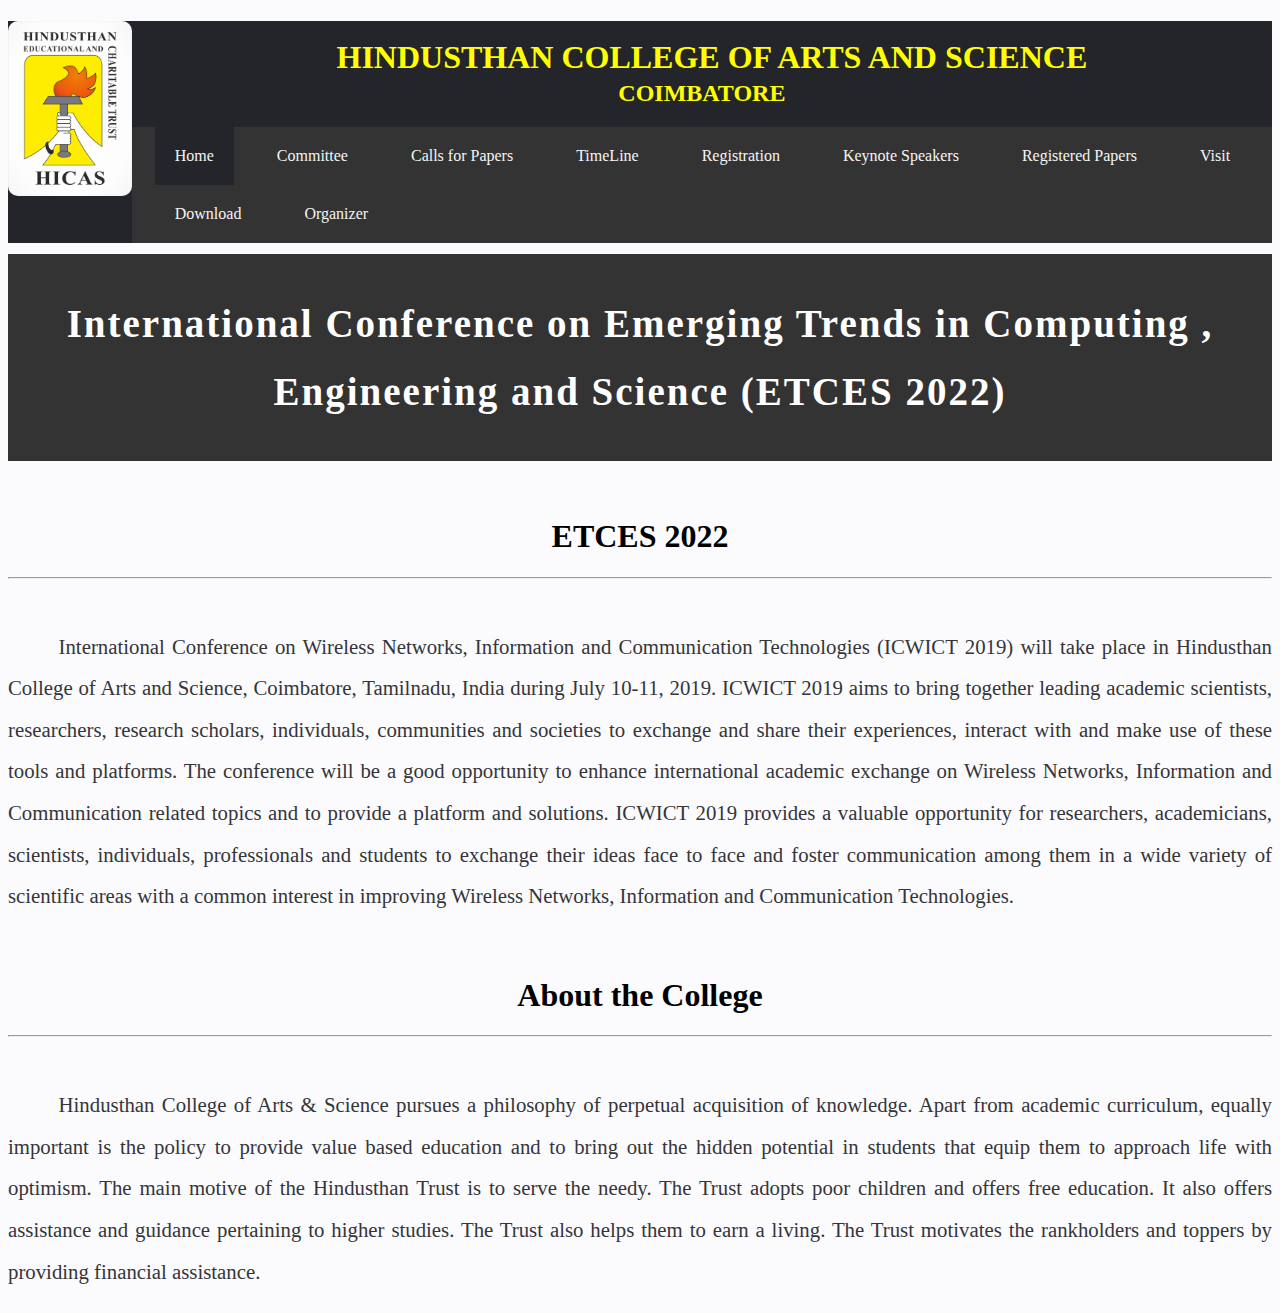
<file: index.html>
<!DOCTYPE html>
<html>
<head>
	<title>HINDHUSTHAN MCA</title>

   <meta name="viewport" content="width=device-width, initial-scale=1.0"> 

	<link rel="stylesheet" type="text/css" href="css/style.css">

</head>

<body>

	<header>

     	<div class="heading">

     	<img src="images/logo.png">

     	<center>

        <H1>HINDUSTHAN COLLEGE OF ARTS AND SCIENCE</H1>

     	  <h2>COIMBATORE</h2>

      </center>

      </div>
        
        <ul>

         <li><a class="active" href="#" >Home</a></li>
         <li><a href="committee.html">Committee</a></li>  
         <li><a href="callsforpaper.html">Calls for Papers</a></li>
         <li><a href="timeline.html">TimeLine</a></li>
         <li><a href="registration.html">Registration</a></li>
         <li><a href="keynote.html">Keynote Speakers</a></li>
         <li><a href="registeredpaper.html">Registered Papers</a></li>
         <li><a href="visit.html">Visit</a></li>
         <li><a href="download.html">Download</a></li>
         <li><a href="organizer.html">Organizer</a></li>

       </ul>

 </header>

         <br>
         <br>
         <br>

       <div id="title">

        <h2>
           International Conference on Emerging Trends in Computing ,  
        </h2>

        <h2 class="headtwo">
          Engineering and Science (ETCES 2022)
        </h2>
      
      </div>

      <br>
       <br>
       <div class="para">
        <h1>ETCES 2022</h1>
        <hr>
        <br>
         <p>  International Conference on Wireless Networks, Information and Communication Technologies (ICWICT 2019) will take place in Hindusthan College of Arts and Science, Coimbatore, Tamilnadu, India during July 10-11, 2019. ICWICT 2019 aims to bring together leading academic scientists, researchers, research scholars, individuals, communities and societies to exchange and share their experiences, interact with and make use of these tools and platforms. The conference will be a good opportunity to enhance international academic exchange on Wireless Networks, Information and Communication related topics and to provide a platform and solutions. ICWICT 2019 provides a valuable opportunity for researchers, academicians, scientists, individuals, professionals and students to exchange their ideas face to face and foster communication among them in a wide variety of scientific areas with a common interest in improving Wireless Networks, Information and Communication Technologies.
         </p>
       </div>
       <br>
      <div class="para">
      <h1>  About the College</h1>
      <hr>
      <br>
          <p>   Hindusthan College of Arts & Science pursues a philosophy of perpetual acquisition of knowledge. Apart from academic curriculum, equally important is the policy to provide value based education and to bring out the hidden potential in students that equip them to approach life with optimism. The main motive of the Hindusthan Trust is to serve the needy. The Trust adopts poor children and offers free education. It also offers assistance and guidance pertaining to higher studies. The Trust also helps them to earn a living. The Trust motivates the rankholders and toppers by providing financial assistance.
          </p>
      </div>


      
     
</body>
</html>
</file>
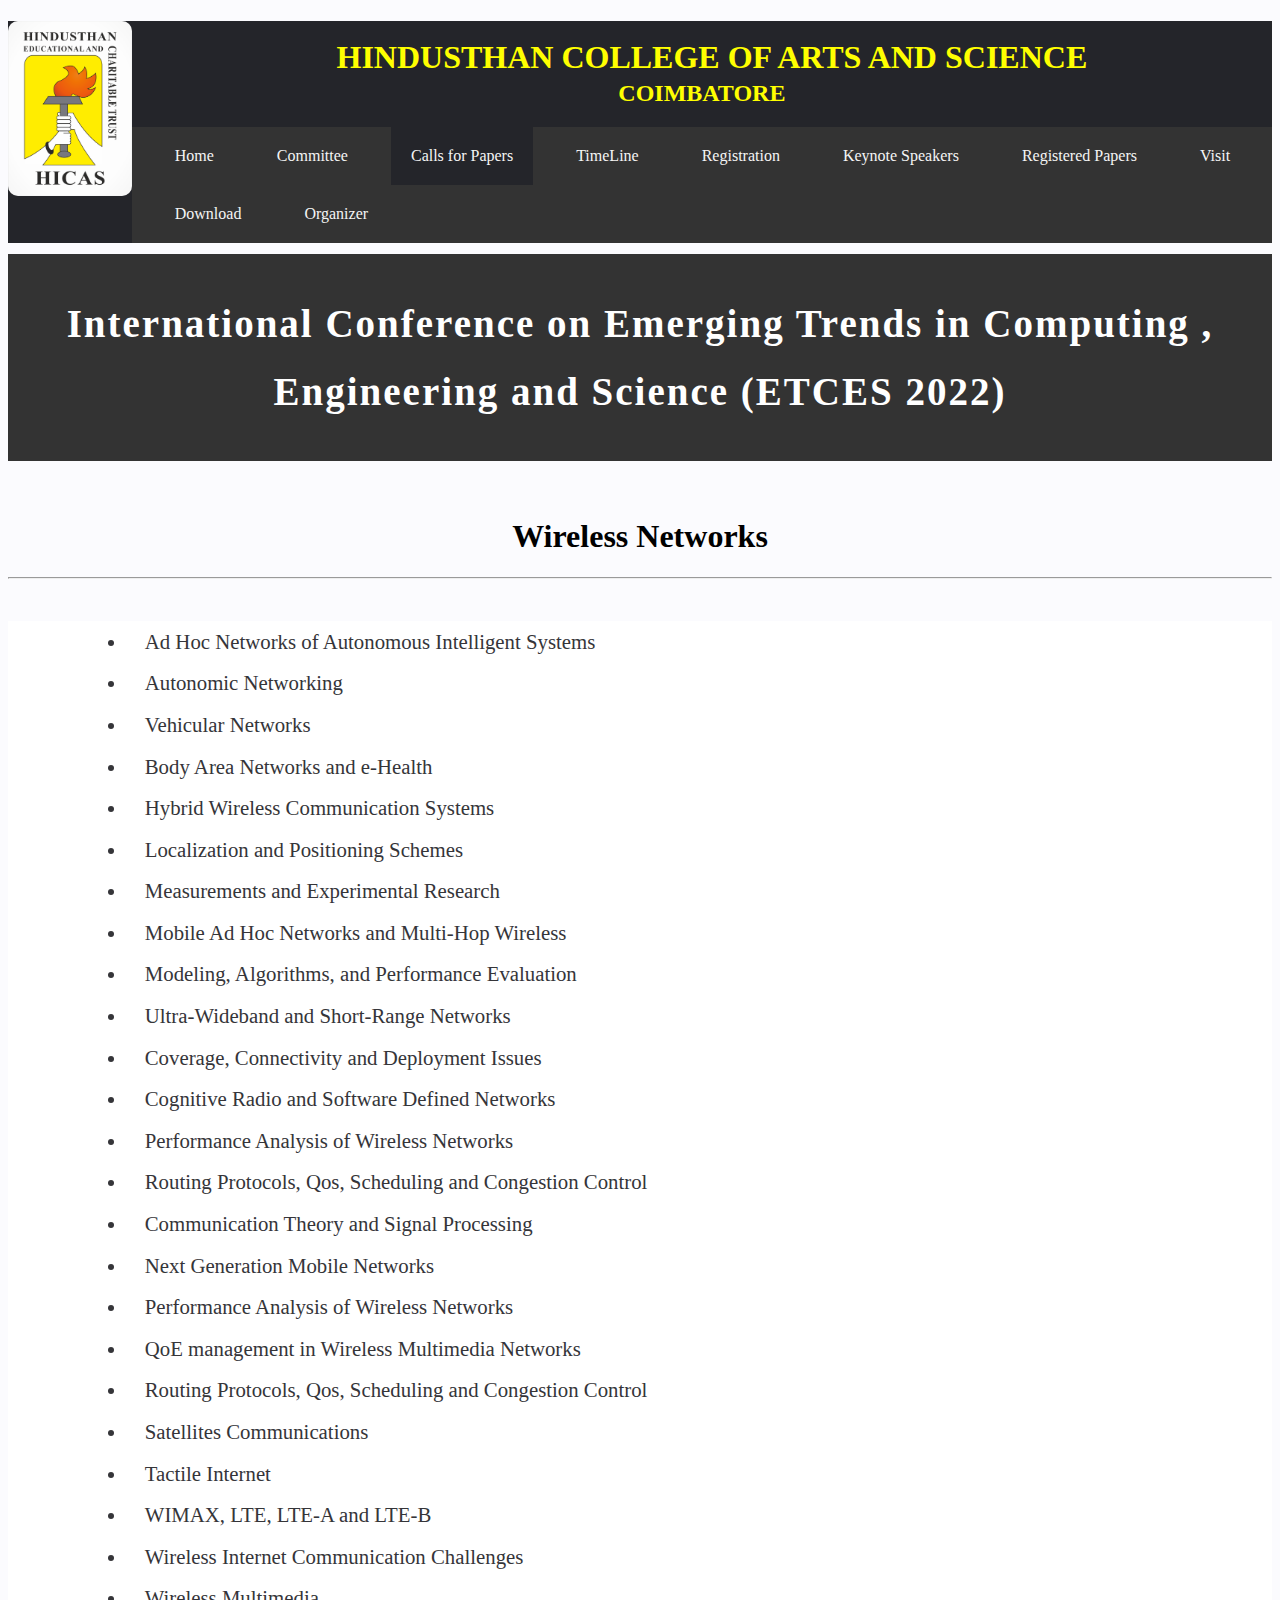
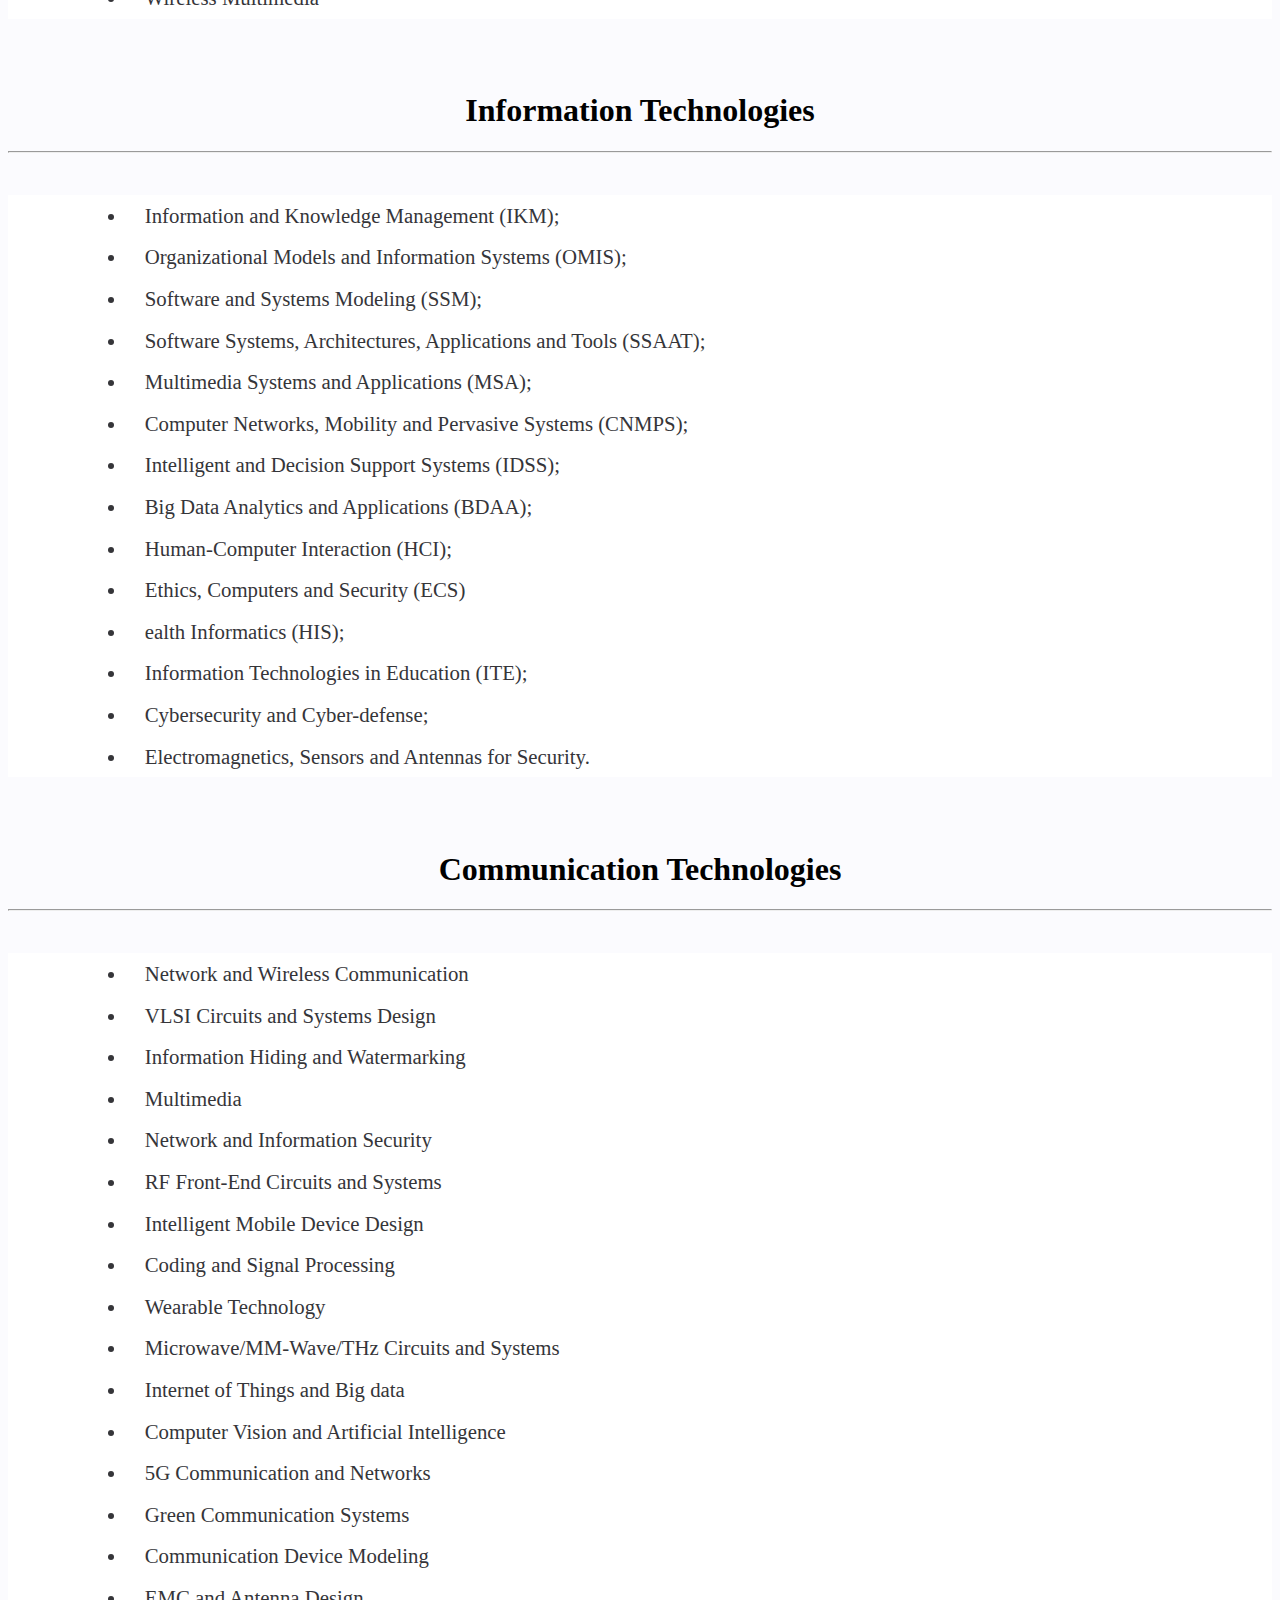
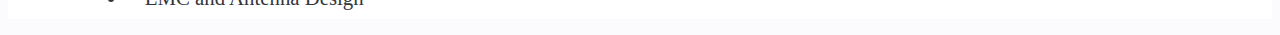
<file: callsforpaper.html>
<!DOCTYPE html>
<html>
<head>
	<title>HINDHUSTHAN MCA</title>
	<link rel="stylesheet" type="text/css" href="css/style.css">
</head>
<body>
	<header>
     	<div class="heading">
     	<img src="images/logo.png">
     	<center><H1>HINDUSTHAN COLLEGE OF ARTS AND SCIENCE</H1>
     	<h2>COIMBATORE</h2>
        </center>	
        </div>
        
        <ul>
        <li><a  href="index.html" >Home</a></li>
        <li><a href="committee.html">Committee</a></li>
        <li><a class="active" href="#">Calls for Papers</a></li>
        <li><a href="timeline.html">TimeLine</a></li>
        <li><a href="registration.html">Registration</a></li>
        <li><a href="keynote.html">Keynote Speakers</a></li>
        <li><a href="registeredpaper.html">Registered Papers</a></li>
        <li><a href="visit.html">Visit</a></li>
        <li><a href="download.html">Download</a></li>
        <li><a href="organizer.html">Organizer</a></li>
        </ul>
         </header>
         <br>
         <br>
         <br>

       <div id="title">
          <h2>
           International Conference on Emerging Trends in Computing ,  
        </h2>
        <h2 class="headtwo">
          Engineering and Science (ETCES 2022)
        </h2>
      </div>
        <br>
        <br>
        <div class="para">
        <h1>Wireless Networks
        </h1>
        <hr>
        <br>
        <ol>
<li>Ad Hoc Networks of Autonomous Intelligent Systems</li>
<li>Autonomic Networking</li>
<li>Vehicular Networks</li>
<li>Body Area Networks and e-Health</li>
<li>Hybrid Wireless Communication Systems</li>
<li>Localization and Positioning Schemes</li>
<li>Measurements and Experimental Research</li>
<li>Mobile Ad Hoc Networks and Multi-Hop Wireless</li>
<li>Modeling, Algorithms, and Performance Evaluation</li>
<li>Ultra-Wideband and Short-Range Networks</li>
<li>Coverage, Connectivity and Deployment Issues</li>
<li>Cognitive Radio and Software Defined Networks</li>
<li>Performance Analysis of Wireless Networks</li>
<li>Routing Protocols, Qos, Scheduling and Congestion Control</li>
<li>Communication Theory and Signal Processing</li>
<li>Next Generation Mobile   Networks</li>
<li>Performance Analysis of   Wireless Networks</li>
<li>QoE management in Wireless   Multimedia Networks</li>
<li>Routing Protocols, Qos,   Scheduling and Congestion Control</li>
<li>Satellites Communications</li>
<li>Tactile Internet</li>
<li>WIMAX, LTE, LTE-A and LTE-B</li>
<li>Wireless Internet   Communication Challenges</li>
<li>Wireless Multimedia</li>


        </ol>
        <br>
        <br>
        <h1>Information Technologies</h1>
        <hr>
        <br>
        <ol>
 <li>Information and Knowledge Management (IKM);</li>
 <li> Organizational Models and Information Systems (OMIS);</li>
<li>Software and Systems Modeling (SSM);</li>
<li>Software Systems, Architectures, Applications and Tools (SSAAT);</li>
<li>Multimedia Systems and Applications (MSA);</li>
<li>Computer Networks, Mobility and Pervasive Systems (CNMPS);</li>
<li>Intelligent and Decision Support Systems (IDSS);</li>
<li>Big Data Analytics and Applications (BDAA);</li>
<li>Human-Computer Interaction (HCI);</li>
<li>Ethics, Computers and Security (ECS)</li>
<li>ealth Informatics (HIS);</li>
<li>Information Technologies in Education (ITE);</li>
<li>Cybersecurity and Cyber-defense;</li>
<li>Electromagnetics, Sensors and Antennas for Security.</li>
        </ol>
        <br>
        <br>
        <h1>Communication Technologies</h1>
        <hr>
        <br>
        <ol>
<li>Network and Wireless Communication</li>
<li>VLSI Circuits and Systems Design</li>
<li>Information Hiding and Watermarking</li>
<li>Multimedia</li>
<li>Network and Information Security</li>
<li>RF Front-End Circuits and Systems</li>
<li>Intelligent Mobile Device Design</li>
<li>Coding and Signal Processing</li>
<li>Wearable Technology</li>
<li>Microwave/MM-Wave/THz Circuits and Systems</li>
<li>Internet of Things and Big data</li>
<li>Computer Vision and Artificial Intelligence</li>
<li>5G Communication and Networks</li>
<li>Green Communication Systems</li>
<li>Communication Device Modeling</li>
<li>EMC and Antenna Design</li>

        </ol>
      </div>

    
      
     
</body>
</html>
</file>
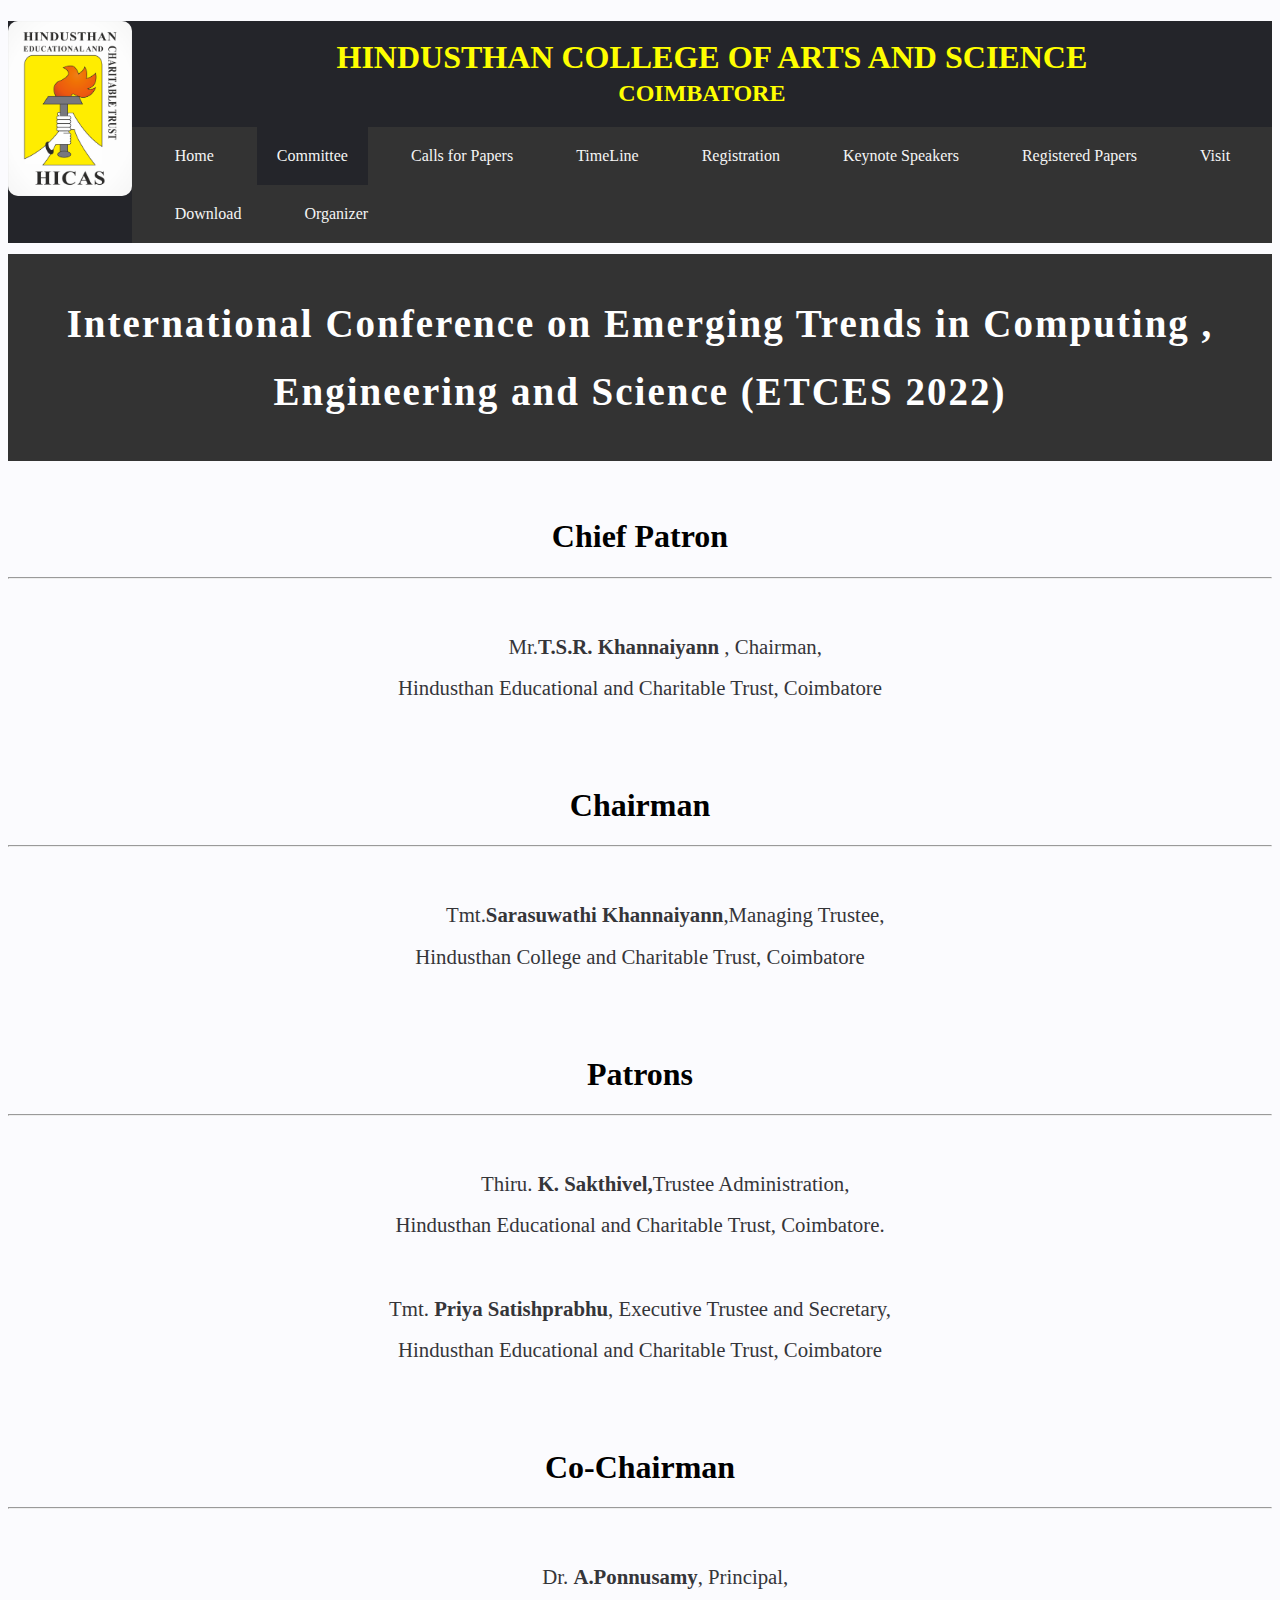
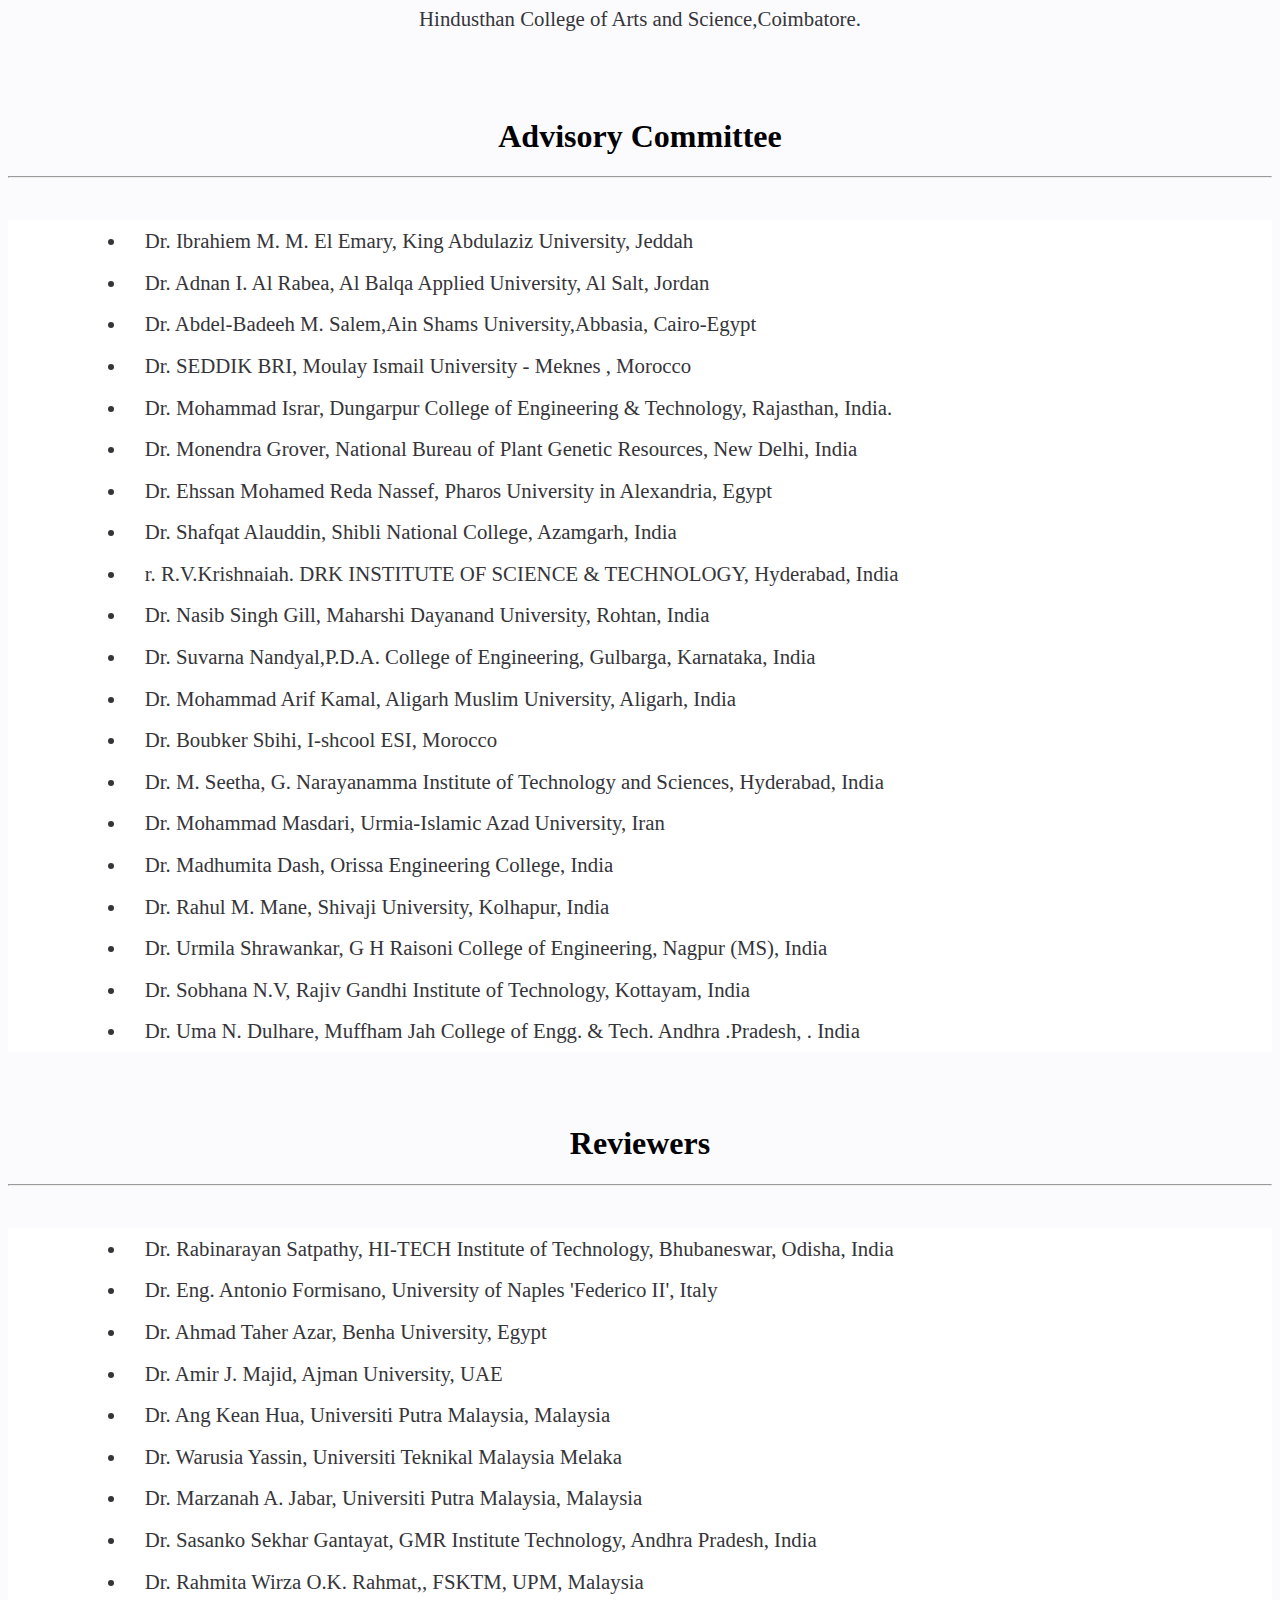
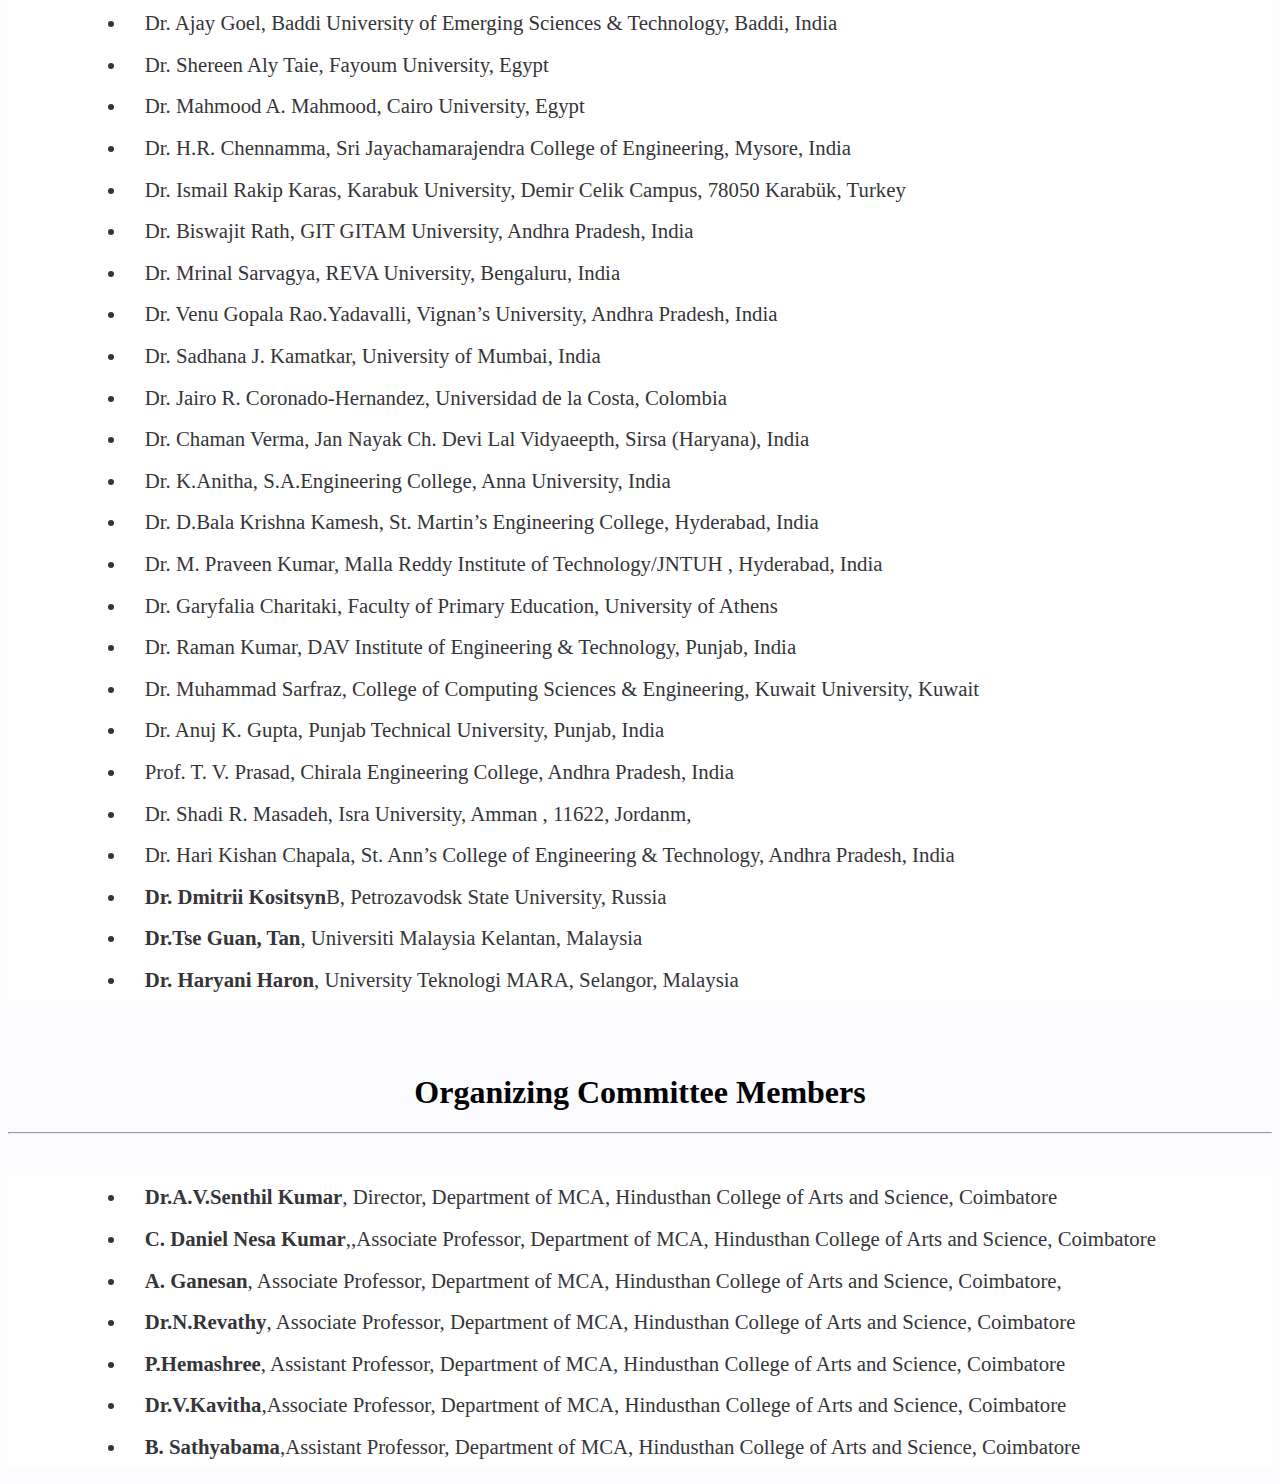
<file: committee.html>
<!DOCTYPE html>
<html>
<head>
	<title>HINDHUSTHAN MCA</title>
	<link rel="stylesheet" type="text/css" href="css/style.css">
</head>
<body>
	<header>
     	<div class="heading">
     	<img src="images/logo.png">
     	<center><H1>HINDUSTHAN COLLEGE OF ARTS AND SCIENCE</H1>
     	<h2>COIMBATORE</h2>
        </center>	
        </div>
        
        <ul>
         <li><a href="index.html" >Home</a></li>
         <li><a  class="active" href="#">Committee</a></li>
         <li><a href="callsforpaper.html">Calls for Papers</a></li>
         <li><a href="timeline.html">TimeLine</a></li>
         <li><a href="registration.html">Registration</a></li>
        <li><a href="keynote.html">Keynote Speakers</a></li>
        <li><a href="registeredpaper.html">Registered Papers</a></li>
        <li><a href="visit.html">Visit</a></li>
        <li><a href="download.html">Download</a></li>
        <li><a href="organizer.html">Organizer</a></li>
        </ul>
         </header>
         <br>
         <br>
         <br>
       <div id="title">
         <h2>
           International Conference on Emerging Trends in Computing ,  
        </h2>
        <h2 class="headtwo">
          Engineering and Science (ETCES 2022)
        </h2>
       </div>
       <div class="para">
        <br>
        <br>
<h1>Chief Patron                                
</h1>
<hr>
<div id="comitee">
<br><p>Mr.<b>T.S.R. Khannaiyann
</b>, Chairman,<br>Hindusthan Educational and Charitable Trust, Coimbatore
</p>
  <br>
    <br>
<h1>
Chairman                                
</h1>
<hr>   
<br>
<p>Tmt.<b>Sarasuwathi Khannaiyann</b>,Managing Trustee,
<br>Hindusthan College and Charitable Trust, Coimbatore
</p>                            
<br>
<br>

<h1>Patrons </h1>
<hr>
<br>
<p>Thiru. <b>K. Sakthivel,</b>Trustee Administration,
<br>Hindusthan Educational and Charitable Trust, Coimbatore.
<br>
<br>

Tmt. <b>Priya Satishprabhu</b>, Executive Trustee and Secretary,
 <br>Hindusthan Educational and Charitable Trust, Coimbatore
  </p>
  <br>
  <br>
  <h1>Co-Chairman
  </h1>
  <hr>
  <br>
  <p>Dr. <b>A.Ponnusamy</b>, Principal,
<br>Hindusthan College of Arts and Science,Coimbatore.
</p>
<br>
<br>
<h1>
Advisory Committee
</h1>
<hr>
<br>
<ol>
<li>Dr. Ibrahiem M. M. El Emary, King Abdulaziz University, Jeddah</li>
<li>Dr. Adnan I. Al Rabea, Al Balqa Applied University, Al Salt, Jordan</li>
<li>Dr. Abdel-Badeeh M. Salem,Ain Shams University,Abbasia, Cairo-Egypt</li>
<li>Dr. SEDDIK BRI, Moulay Ismail University - Meknes , Morocco</li>
<li>Dr. Mohammad Israr, Dungarpur College of Engineering & Technology, Rajasthan, India.</li>
<li>Dr. Monendra Grover, National Bureau of Plant Genetic Resources, New Delhi, India</li>
<li>Dr. Ehssan Mohamed Reda Nassef, Pharos University in Alexandria, Egypt</li>
<li>Dr. Shafqat Alauddin, Shibli National College, Azamgarh, India</li>
<li>r. R.V.Krishnaiah. DRK INSTITUTE OF SCIENCE & TECHNOLOGY, Hyderabad, India</li>
<li>Dr. Nasib Singh Gill, Maharshi Dayanand University, Rohtan, India</li>
<li>Dr. Suvarna Nandyal,P.D.A. College of Engineering, Gulbarga, Karnataka, India</li>
<li>Dr. Mohammad Arif Kamal, Aligarh Muslim University, Aligarh, India</li>
<li>Dr. Boubker Sbihi, I-shcool ESI, Morocco</li>
<li>Dr. M. Seetha, G. Narayanamma Institute of Technology and Sciences, Hyderabad, India</li>
<li>Dr. Mohammad Masdari, Urmia-Islamic Azad University, Iran</li>
<li>Dr. Madhumita Dash, Orissa Engineering College, India</li>
<li>Dr. Rahul M. Mane, Shivaji University, Kolhapur, India</li>
<li>Dr. Urmila Shrawankar, G H Raisoni College of Engineering, Nagpur (MS), India</li>
<li>Dr. Sobhana N.V, Rajiv Gandhi Institute of Technology, Kottayam, India</li>
<li>Dr. Uma N. Dulhare, Muffham Jah College of Engg. & Tech. Andhra .Pradesh, . India</li>
  </ol>
<br>
<br>
<h1>Reviewers
</h1>
<hr>
<br>
<ol>
<li>Dr. Rabinarayan Satpathy, HI-TECH Institute of Technology, Bhubaneswar, Odisha, India</li>
<li>Dr. Eng. Antonio Formisano, University of Naples 'Federico II', Italy</li>
<li>Dr. Ahmad Taher Azar, Benha University, Egypt</li>
<li>Dr. Amir J. Majid, Ajman University, UAE</li>
<li>Dr. Ang Kean Hua, Universiti Putra Malaysia, Malaysia</li>
<li>Dr. Warusia Yassin, Universiti Teknikal Malaysia Melaka</li>
<li>Dr. Marzanah A. Jabar, Universiti Putra Malaysia, Malaysia</li>
<li>Dr. Sasanko Sekhar Gantayat, GMR Institute Technology, Andhra Pradesh, India</li>
<li>Dr. Rahmita Wirza O.K. Rahmat,, FSKTM, UPM, Malaysia</li>
<li>Dr. Ajay Goel, Baddi University of Emerging Sciences & Technology, Baddi, India</li>
<li>Dr. Shereen Aly Taie, Fayoum University, Egypt</li>
<li>Dr. Mahmood A. Mahmood, Cairo University, Egypt</li>
<li>Dr. H.R. Chennamma, Sri Jayachamarajendra College of Engineering, Mysore, India</li>
<li>Dr. Ismail Rakip Karas, Karabuk University, Demir Celik Campus, 78050 Karabük, Turkey</li>
<li>Dr. Biswajit Rath, GIT GITAM University, Andhra Pradesh, India</li>
<li>Dr. Mrinal Sarvagya, REVA University, Bengaluru, India</li>
<li>Dr. Venu Gopala Rao.Yadavalli, Vignan’s University, Andhra Pradesh, India</li>
<li>Dr. Sadhana J. Kamatkar, University of Mumbai, India</li>
<li>Dr. Jairo R. Coronado-Hernandez, Universidad de la Costa, Colombia</li>
<li>Dr. Chaman Verma, Jan Nayak Ch. Devi Lal Vidyaeepth, Sirsa (Haryana), India</li>
<li>Dr. K.Anitha, S.A.Engineering College, Anna University, India</li>
<li>Dr. D.Bala Krishna Kamesh, St. Martin’s Engineering College, Hyderabad, India</li>
<li>Dr. M. Praveen Kumar, Malla Reddy Institute of Technology/JNTUH , Hyderabad, India</li>
<li>Dr. Garyfalia Charitaki, Faculty of Primary Education, University of Athens</li>
<li>Dr. Raman Kumar, DAV Institute of Engineering & Technology, Punjab, India</li>
<li>Dr. Muhammad Sarfraz, College of Computing Sciences & Engineering, Kuwait University, Kuwait</li>
<li>Dr. Anuj K. Gupta, Punjab Technical University, Punjab, India</li>
<li>Prof. T. V. Prasad, Chirala Engineering College, Andhra Pradesh, India</li>
<li>Dr. Shadi R. Masadeh, Isra University, Amman , 11622, Jordanm,</li>
<li>Dr. Hari Kishan Chapala, St. Ann’s College of Engineering & Technology, Andhra Pradesh, India</li>
<li><b>Dr.  Dmitrii  Kositsyn</b>B, Petrozavodsk State University, Russia</li>
<li><b>Dr.Tse Guan, Tan</b>, Universiti Malaysia Kelantan, Malaysia</li>
<li><b>Dr. Haryani Haron</b>, University Teknologi MARA, Selangor, Malaysia</li>
</ol>
<br>
<br>
<h1>Organizing Committee Members
  </h1>
  <hr>
  <br>
  <ol>
    <li><b>Dr.A.V.Senthil Kumar</b>, Director, Department of MCA, Hindusthan College of Arts and Science, Coimbatore</li>
 <li><b>C. Daniel Nesa Kumar</b>,,Associate Professor, Department of MCA,  Hindusthan College of Arts and Science, Coimbatore</li>
 <li><b>A. Ganesan</b>, Associate Professor, Department of MCA, Hindusthan College of Arts and Science, Coimbatore, </li>
 <li><b>Dr.N.Revathy</b>, Associate Professor, Department of MCA, Hindusthan College of Arts and Science, Coimbatore</li>
 <li><b>P.Hemashree</b>, Assistant Professor, Department of MCA, Hindusthan College of Arts and Science, Coimbatore</li>
 <li><b>Dr.V.Kavitha</b>,Associate Professor, Department of MCA, Hindusthan College of Arts and Science, Coimbatore</li>
 <li><b>B. Sathyabama</b>,Assistant Professor, Department of MCA, Hindusthan College of Arts and Science, Coimbatore</li>

  </ol>
</div>
</div>
      
     
</body>
</html>
</file>
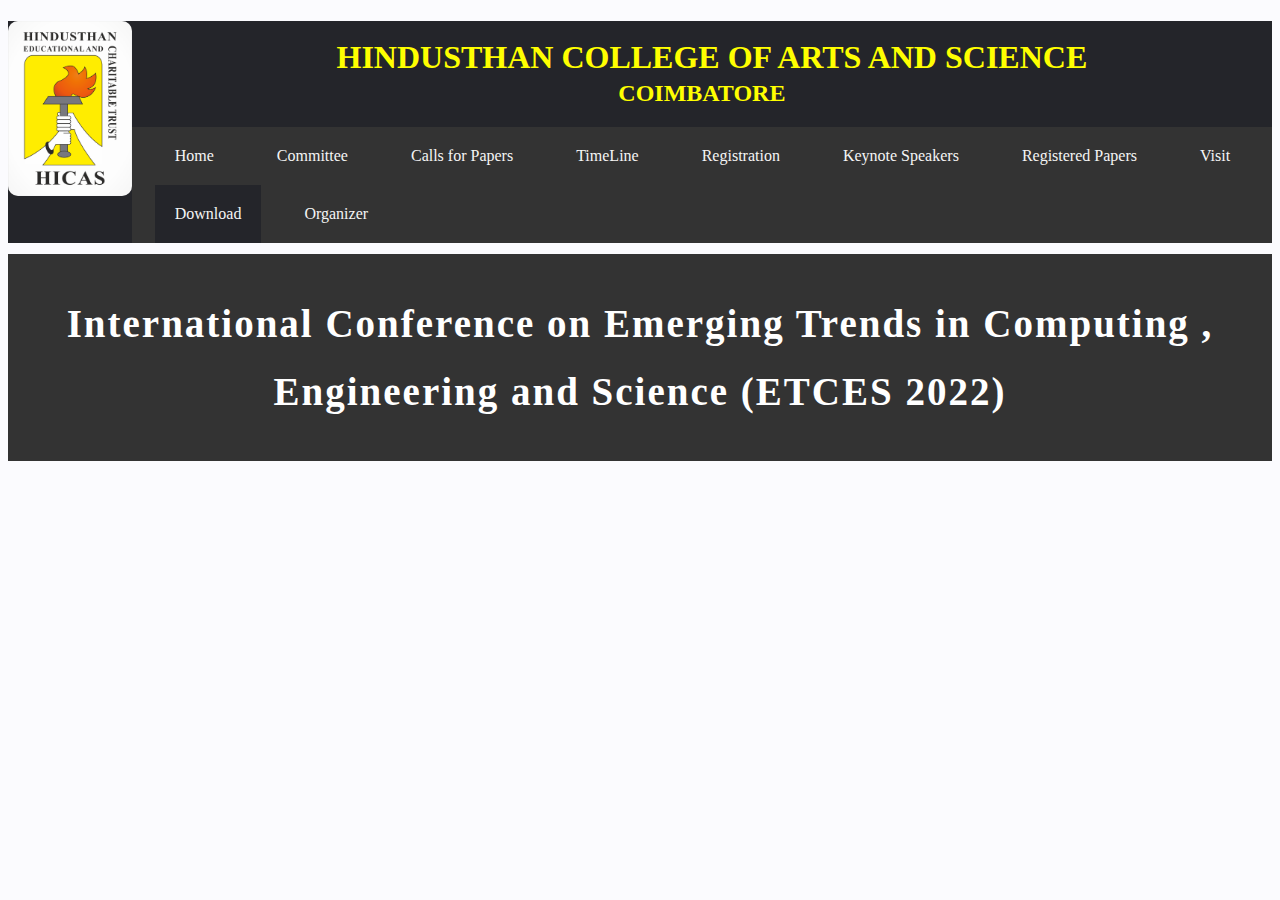
<file: download.html>
<!DOCTYPE html>
<html>
<head>
	<title>HINDHUSTHAN MCA</title>
	<link rel="stylesheet" type="text/css" href="css/style.css">
</head>
<body>
	<header>
     	<div class="heading">
     	<img src="images/logo.png">
     	<center><H1>HINDUSTHAN COLLEGE OF ARTS AND SCIENCE</H1>
     	<h2>COIMBATORE</h2>
        </center>	
        </div>
        
        <ul>
        <li><a href="index.html" >Home</a></li>
        <li><a href="committee.html">Committee</a></li>
        <li><a href="callsforpaper.html">Calls for Papers</a></li>
        <li><a href="timeline.html">TimeLine</a></li>
        <li><a href="registration.html">Registration</a></li>
        <li><a href="keynote.html">Keynote Speakers</a></li>
        <li><a href="registeredpaper.html">Registered Papers</a></li>
        <li><a href="visit.html">Visit</a></li>
        <li><a class="active" href="#">Download</a></li>
        <li><a href="organizer.html">Organizer</a></li>
        </ul>
         </header>
         <br>
         <br>
         <br>

       <div id="title">
          <h2>
           International Conference on Emerging Trends in Computing ,  
        </h2>
        <h2 class="headtwo">
          Engineering and Science (ETCES 2022)
        </h2>
       </div>
      
     
</body>
</html>
</file>
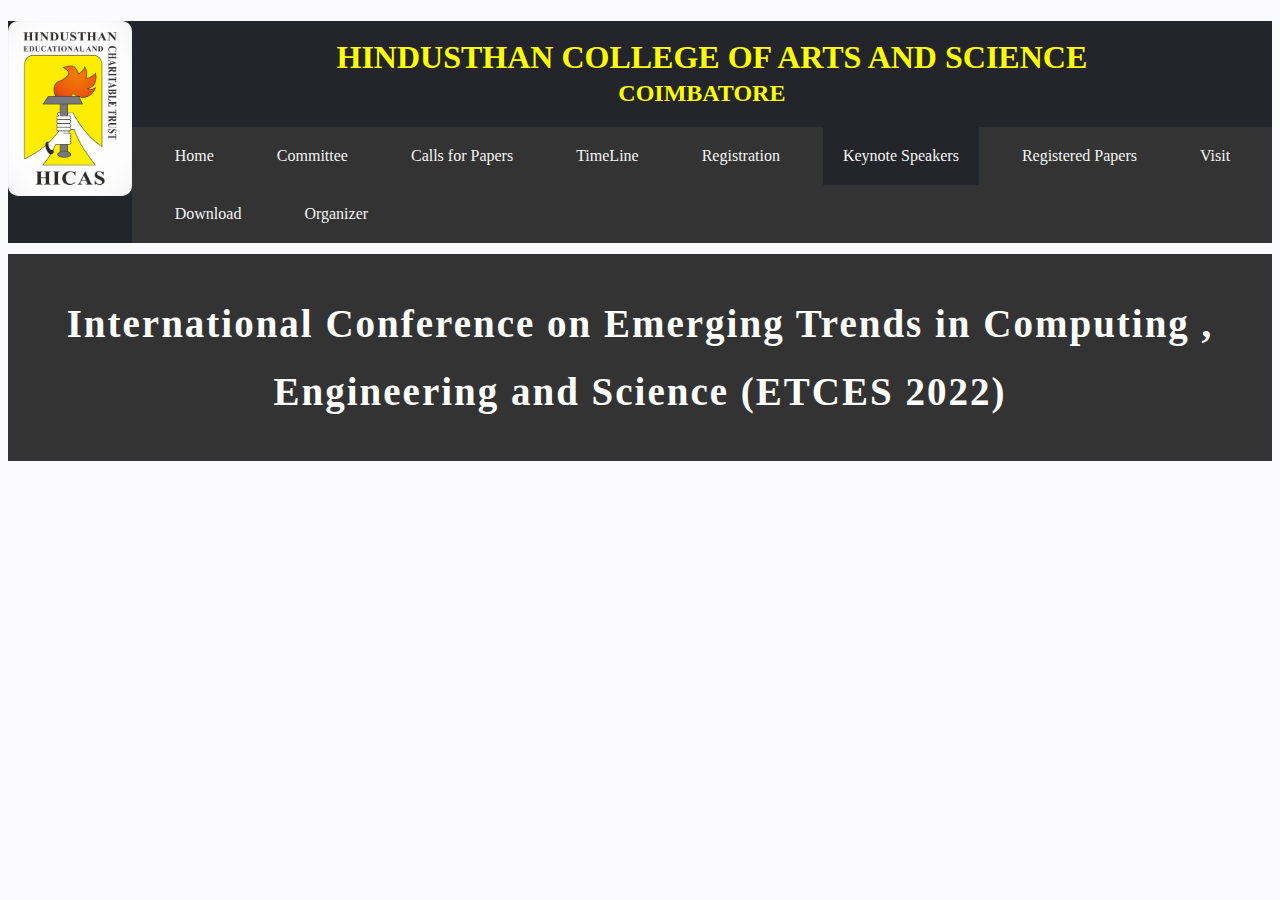
<file: keynote.html>
<!DOCTYPE html>
<html>
<head>
	<title>HINDHUSTHAN MCA</title>
	<link rel="stylesheet" type="text/css" href="css/style.css">
</head>
<body>
	<header>
     	<div class="heading">
     	<img src="images/logo.png">
     	<center><H1>HINDUSTHAN COLLEGE OF ARTS AND SCIENCE</H1>
     	<h2>COIMBATORE</h2>
        </center>	
        </div>
        
        <ul>
        <li><a href="index.html" >Home</a></li>
        <li><a href="committee.html">Committee</a></li>
        <li><a href="callsforpaper.html">Calls for Papers</a></li>
        <li><a href="timeline.html">TimeLine</a></li>
        <li><a href="registration.html">Registration</a></li>
        <li><a class="active" href="#">Keynote Speakers</a></li>
        <li><a href="registeredpaper.html">Registered Papers</a></li>
        <li><a href="visit.html">Visit</a></li>
        <li><a href="download.html">Download</a></li>
        <li><a href="organizer.html">Organizer</a></li>
        </ul>
         </header>
         <br>
         <br>
         <br>

       <div id="title">
          <h2>
           International Conference on Emerging Trends in Computing ,  
        </h2>
        <h2 class="headtwo">
          Engineering and Science (ETCES 2022)
        </h2>
       </div>
      
     
</body>
</html>
</file>
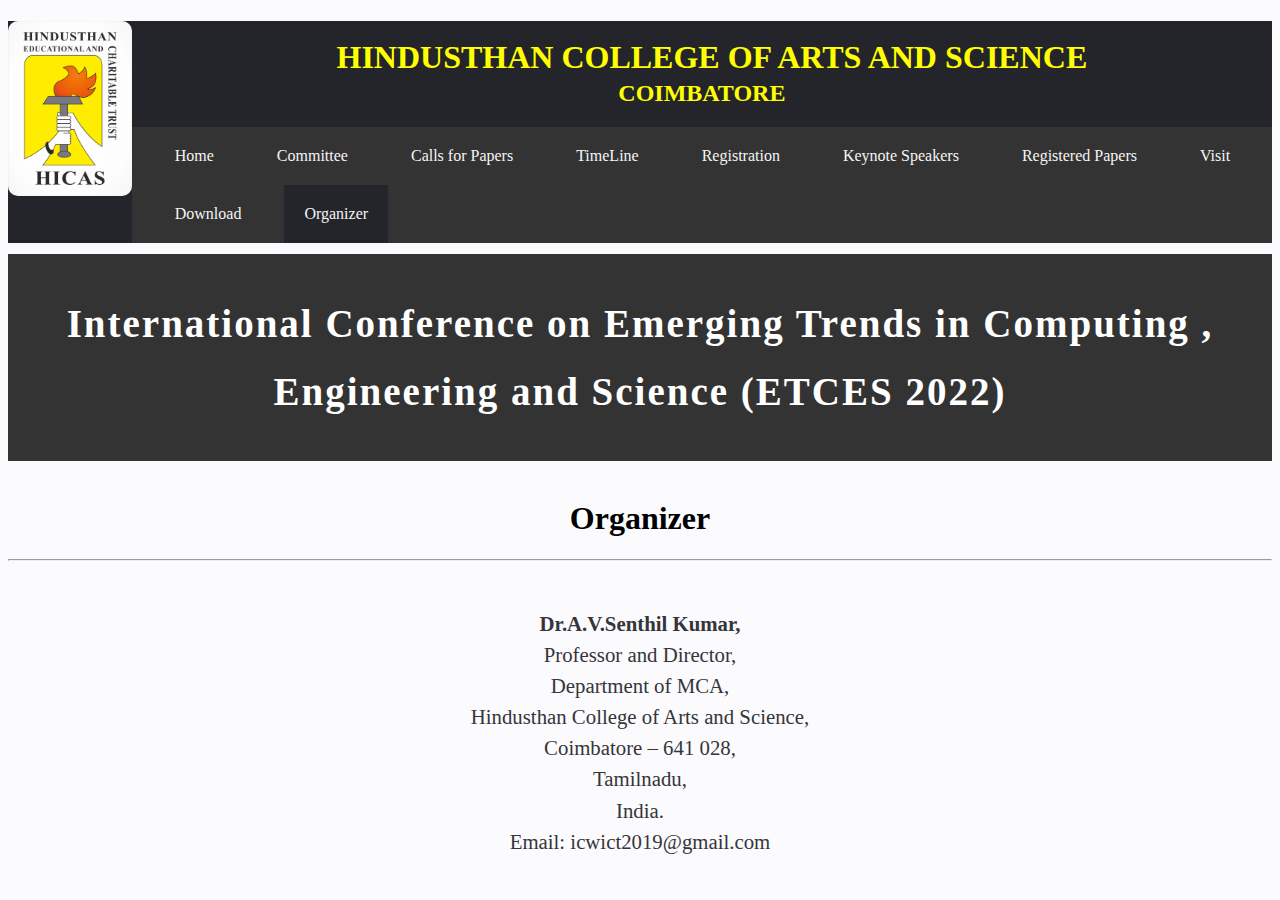
<file: organizer.html>
<!DOCTYPE html>
<html>
<head>
	<title>HINDHUSTHAN MCA</title>
	<link rel="stylesheet" type="text/css" href="css/style.css">
</head>
<body>
	<header>
     	<div class="heading">
     	<img src="images/logo.png">
     	<center><H1>HINDUSTHAN COLLEGE OF ARTS AND SCIENCE</H1>
     	<h2>COIMBATORE</h2>
        </center>	
        </div>
        
        <ul>
        <li><a href="index.html" >Home</a></li>
        <li><a href="committee.html">Committee</a></li>
        <li><a href="callsforpaper.html">Calls for Papers</a></li>
        <li><a href="timeline.html">TimeLine</a></li>
        <li><a href="registration.html">Registration</a></li>
        <li><a href="keynote.html">Keynote Speakers</a></li>
        <li><a href="registeredpaper.html">Registered Papers</a></li>
        <li><a href="visit.html">Visit</a></li>
        <li><a href="download.html">Download</a></li>                
        <li><a class="active" href="#">Organizer</a></li>
        </ul>
         </header>
         <br>
         <br>
         <br>

       <div id="title">
         <h2>
           International Conference on Emerging Trends in Computing ,  
        </h2>
        <h2 class="headtwo">
          Engineering and Science (ETCES 2022)
        </h2>
       </div>
       <br>
        <div class="para">
          <h1>Organizer</h1>
        <hr>
        <br>
      </div>
<div class="organinzer">
      <p><b>Dr.A.V.Senthil Kumar,</b><br>
Professor and Director,<br>
Department of MCA,<br>
Hindusthan College of Arts and Science,<br>
Coimbatore – 641 028,<br>
Tamilnadu,<br>
India.<br>
Email: icwict2019@gmail.com 
</p>    
       </div>
      
     
</body>
</html>
</file>
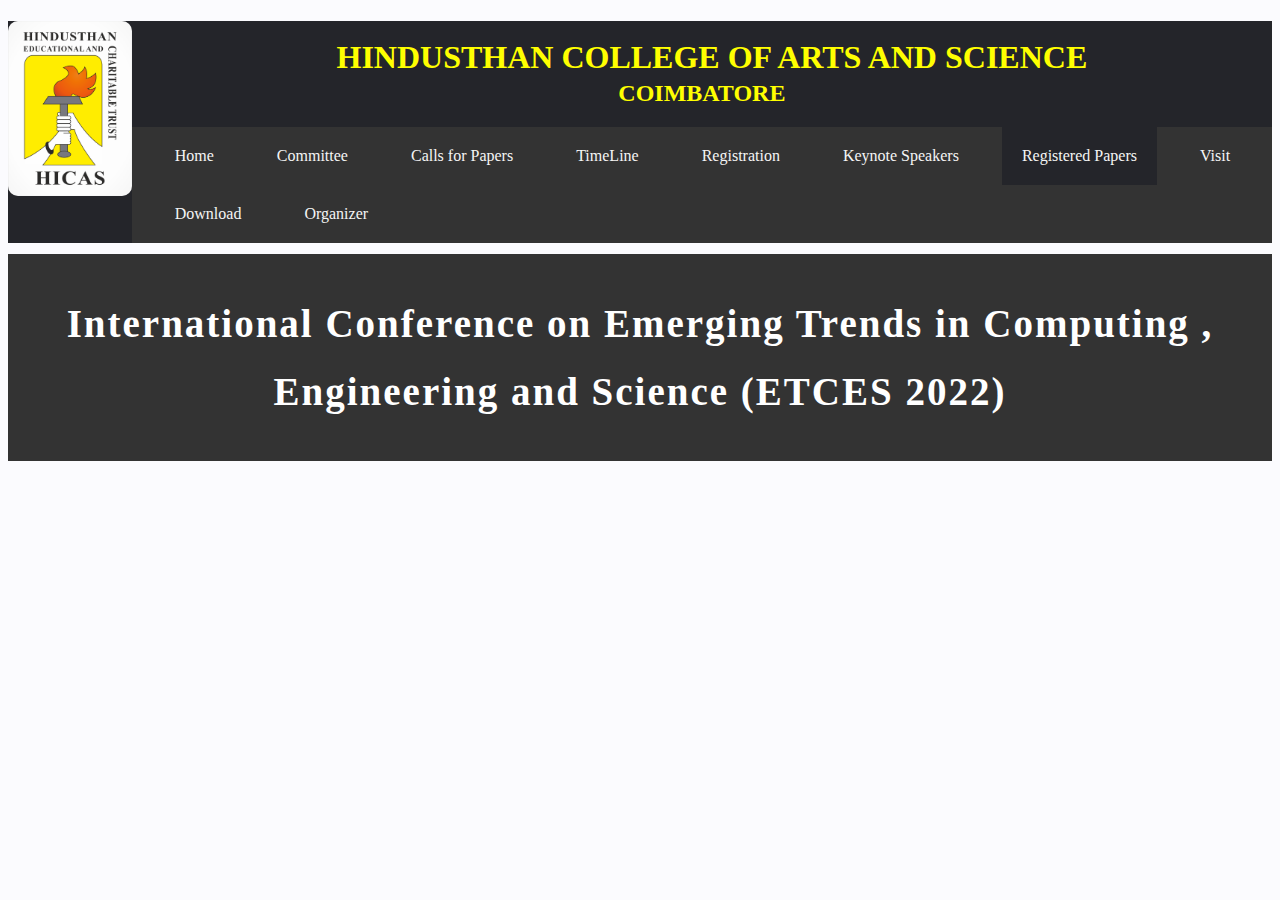
<file: registeredpaper.html>
<!DOCTYPE html>
<html>
<head>
	<title>HINDHUSTHAN MCA</title>
	<link rel="stylesheet" type="text/css" href="css/style.css">
</head>
<body>
	<header>
     	<div class="heading">
     	<img src="images/logo.png">
     	<center><H1>HINDUSTHAN COLLEGE OF ARTS AND SCIENCE</H1>
     	<h2>COIMBATORE</h2>
        </center>	
        </div>
        
        <ul>
        <li><a href="#index.html" >Home</a></li>
        <li><a href="committee.html">Committee</a></li> 
        <li><a href="callsforpaper.html">Calls for Papers</a></li>
        <li><a href="#">TimeLine</a></li>
        <li><a href="registration.html">Registration</a></li>
        <li><a href="keynote.html">Keynote Speakers</a></li>
        <li><a class="active" href="#">Registered Papers</a></li>
        <li><a href="visit.html">Visit</a></li>
        <li><a href="download.html">Download</a></li>
        <li><a href="organizer.html">Organizer</a></li>
        </ul>
         </header>
         <br>
         <br>
         <br>

       <div id="title">
          <h2>
           International Conference on Emerging Trends in Computing ,  
        </h2>
        <h2 class="headtwo">
          Engineering and Science (ETCES 2022)
        </h2>
       </div>
      
     
</body>
</html>
</file>
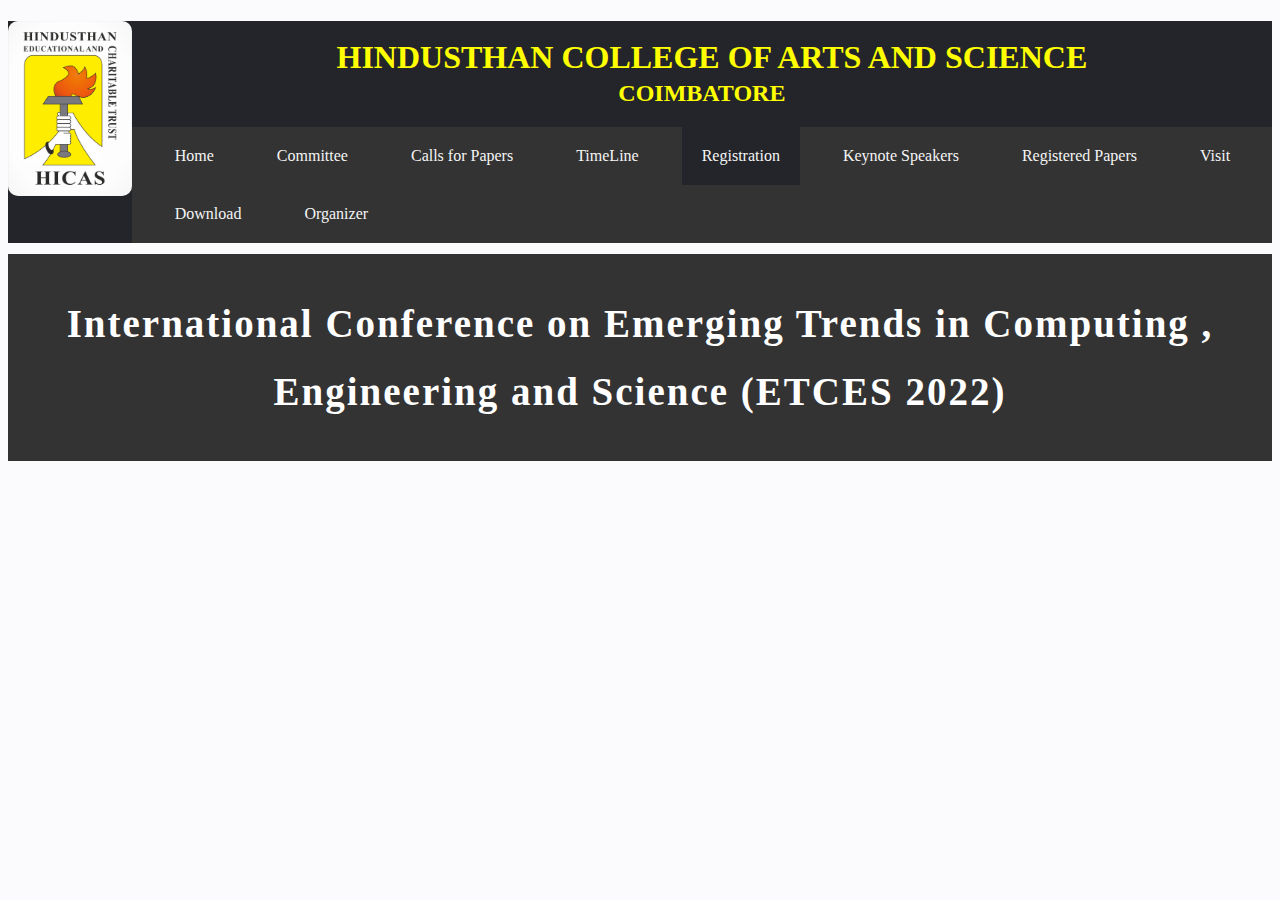
<file: registration.html>
<!DOCTYPE html>
<html>
<head>
	<title>HINDHUSTHAN MCA</title>
	<link rel="stylesheet" type="text/css" href="css/style.css">
</head>
<body>
	<header>
     	<div class="heading">
     	<img src="images/logo.png">
     	<center><H1>HINDUSTHAN COLLEGE OF ARTS AND SCIENCE</H1>
     	<h2>COIMBATORE</h2>
        </center>	
        </div>
        
        <ul>
        <li><a  href="index.html" >Home</a></li>
        <li><a href="committee.html">Committee</a></li>
        <li><a href="callsforpaper.html">Calls for Papers</a></li>
        <li><a href="timeline.html">TimeLine</a></li>
        <li><a class="active" href="#">Registration</a></li>
        <li><a href="keynote.html">Keynote Speakers</a></li>
        <li><a href="registeredpaper.html">Registered Papers</a></li>
        <li><a href="visit.html">Visit</a></li>
        <li><a href="download.html">Download</a></li>
        <li><a href="organizer.html">Organizer</a></li>
        
        
        
        
        
                      	
        
        </ul>
         </header>
         <br>
         <br>
         <br>

       <div id="title">
          <h2>
           International Conference on Emerging Trends in Computing ,  
        </h2>
        <h2 class="headtwo">
          Engineering and Science (ETCES 2022)
        </h2>
       </div>
      
     
</body>
</html>
</file>
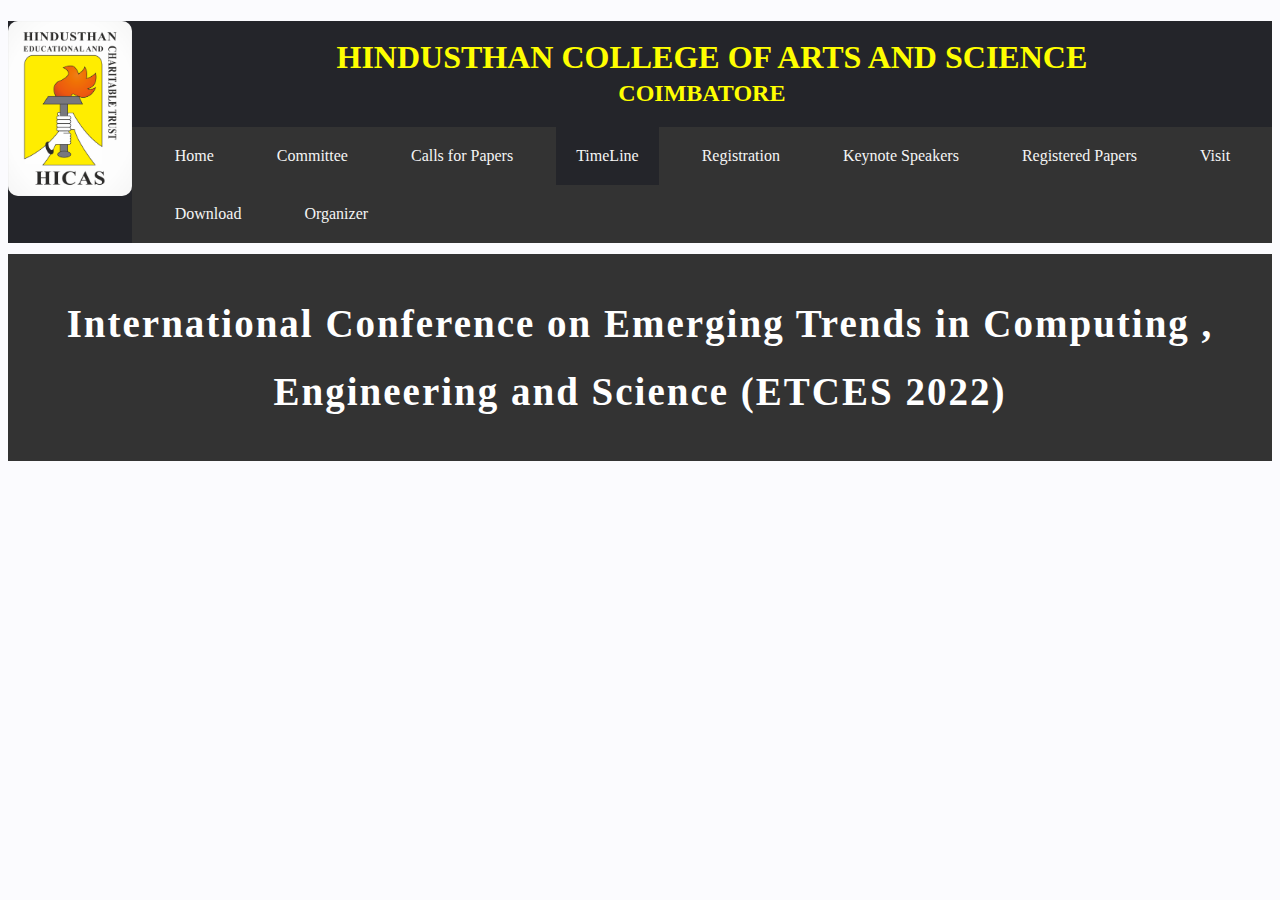
<file: timeline.html>
<!DOCTYPE html>
<html>
<head>
	<title>HINDHUSTHAN MCA</title>
	<link rel="stylesheet" type="text/css" href="css/style.css">
</head>
<body>
	<header>
     	<div class="heading">
     	<img src="images/logo.png">
     	<center><H1>HINDUSTHAN COLLEGE OF ARTS AND SCIENCE</H1>
     	<h2>COIMBATORE</h2>
        </center>	
        </div>
        
        <ul>
        <li><a href="index.html" >Home</a></li>
        <li><a href="committee.html">Committee</a></li>
        <li><a href="callsforpaper.html">Calls for Papers</a></li>
        <li><a class="active" href="#">TimeLine</a></li>
        <li><a href="registration.html">Registration</a></li>
        <li><a href="keynote.html">Keynote Speakers</a></li>
        <li><a href="registeredpaper.html">Registered Papers</a></li>
        <li><a href="visit.html">Visit</a></li>
        <li><a href="download.html">Download</a></li>
        <li><a href="organizer.html">Organizer</a></li>
        
        
        
        
        
        
        
        	
        
        </ul>
         </header>
         <br>
         <br>
         <br>

       <div id="title">
          <h2>
           International Conference on Emerging Trends in Computing ,  
        </h2>
        <h2 class="headtwo">
          Engineering and Science (ETCES 2022)
        </h2>
       </div>
      
     
</body>
</html>
</file>
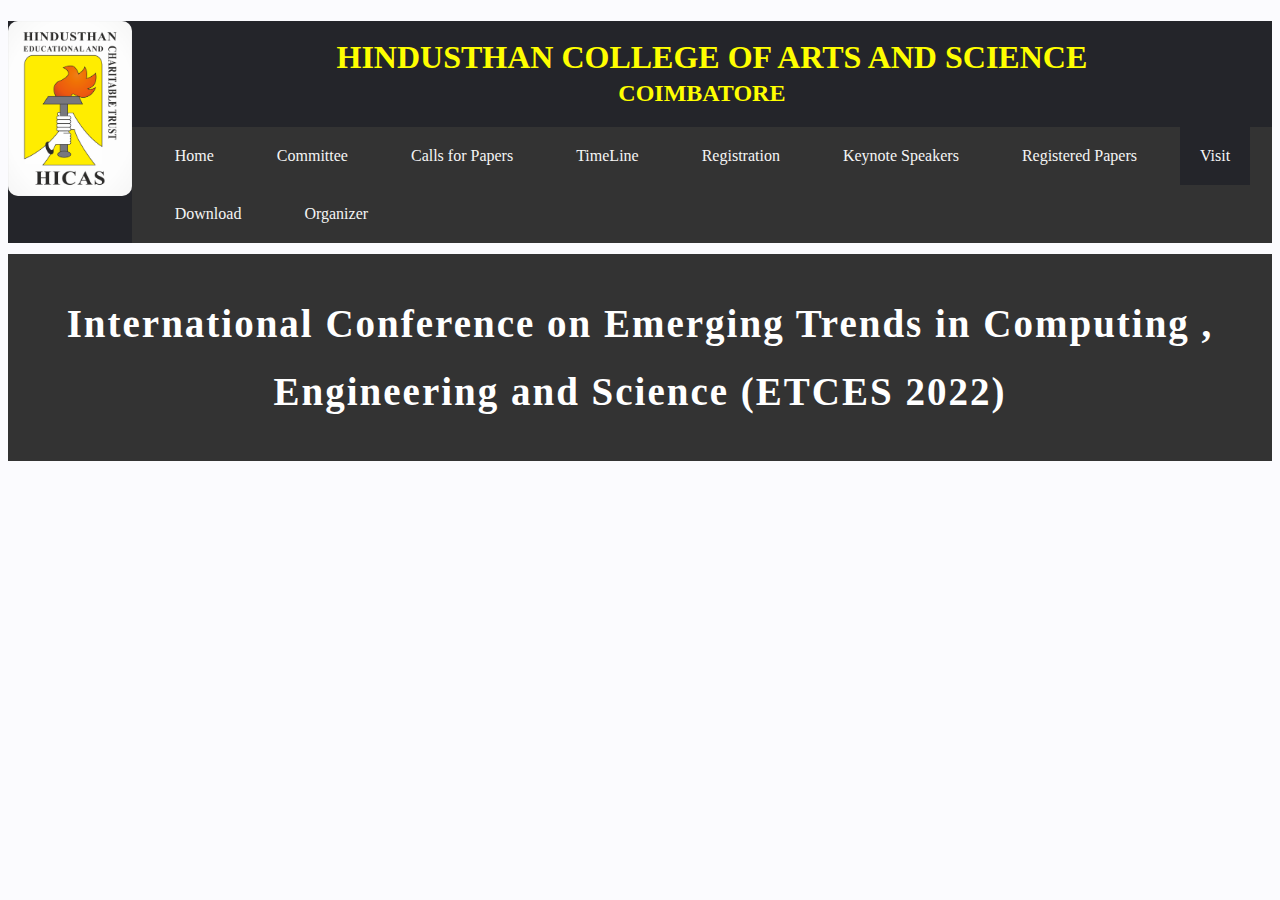
<file: visit.html>
<!DOCTYPE html>
<html>
<head>
	<title>HINDHUSTHAN MCA</title>
	<link rel="stylesheet" type="text/css" href="css/style.css">
</head>
<body>
	<header>
     	<div class="heading">
     	<img src="images/logo.png">
     	<center><H1>HINDUSTHAN COLLEGE OF ARTS AND SCIENCE</H1>
     	<h2>COIMBATORE</h2>
        </center>	
        </div>
        
        <ul>
        <li><a href="index.html" >Home</a></li>
        <li><a href="committee.html">Committee</a></li>  
        <li><a href="callsforpaper.html">Calls for Papers</a></li>
        <li><a href="timeline.html">TimeLine</a></li>
        <li><a href="registration.html">Registration</a></li>
        <li><a href="keynote.html">Keynote Speakers</a></li>
        <li><a href="registeredpaper.html">Registered Papers</a></li>
        <li><a class="active" href="#">Visit</a></li>
        <li><a href="download.html">Download</a></li>
        <li><a href="organizer.html">Organizer</a></li>
        </ul>
         </header>
         <br>
         <br>
         <br>

       <div id="title">
          <h2>
           International Conference on Emerging Trends in Computing ,  
        </h2>
        <h2 class="headtwo">
          Engineering and Science (ETCES 2022)
        </h2>
       </div>
      
     
</body>
</html>
</file>
<file: css/style.css>
header{
  background-color: #24252A;
  color: #edf0f1;
}
.heading img {
  float: left;
  width: auto;
  height: 175px;
  background: #555;
  margin-top: 0;
  margin-left: 0;
  margin-bottom: 0;
}

.heading h1 {
  position: relative;
  top: 18px;
  left: 10px;	
}

header h1{
	color: yellow;
}

header h2{
	color:yellow;
}

body{
	background:white;

}
h2{

  color: white;
}
#title{
  font-size: 26px;  
  letter-spacing:2px;
  background-color:#333333;
  margin-top: -43px;
  padding-top: 15px;
  padding-bottom: 15px;
  text-align: center;
}
img
{
	margin-left: 15px;
	margin-top: 12px;
	border-radius: 10px;
}
ul
{
  position: relative;
  list-style-type: none;
  overflow: hidden;
  padding: 0;
  margin: 0;
  background-color: #333333;


  }
li{
    float: left;
   padding-left: 18px;
   margin-left: 5px;
}
li a{
  padding-left: 20px;
  display: block;
  color: whitesmoke;
  text-align: center;
  padding: 20px;
  text-decoration: none;

}
li a:hover{
  background-color: #24252A;
}
.active{
  background-color: #24252A;
}
body{
  background-color: #fbfbfe;
}
.headtwo
{
  margin-top: -10px;
}

.para p{
  text-indent: 4%;
  color: #353539;
  font-size: 130%;
  text-align: justify;
  line-height: 2;
}
.para h1{
  text-align: center;
  font-size: 20 0%;

}
ol li{
  
  list-style-type: disc;
  float: none;
  line-height: 2;
 color: #353539;
  font-size: 130%;
}
 ol
{
  background-color: white;
padding-left: 9%;
}
#comitee p
{
  text-align: center;
}
.organinzer p
{
  text-align: center;
  color: #353539;
  font-size: 130%;
   line-height: 1.5;
}
</file>
